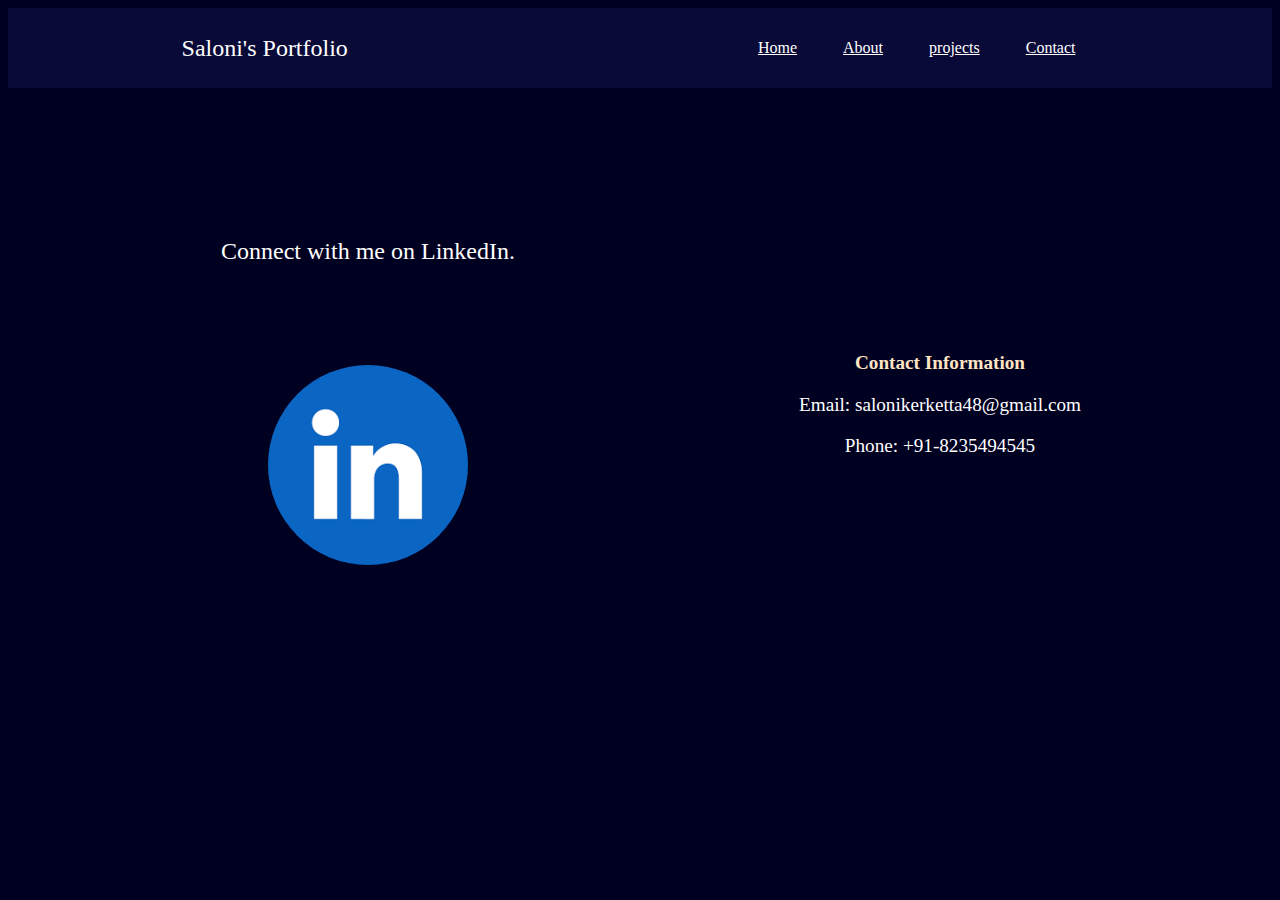
<file: html/contact.html>
<!DOCTYPE html>
<html lang="en">

<head>
    <meta charset="UTF-8">
    <meta name="viewport" content="width=device-width, initial-scale=1.0">
    <title>Saloni's Portfolio</title>
    <link rel="stylesheet" href="../css/contact.css">
</head>
<style>
    body {
        background-color: rgb(0, 0, 33);
        color: white;
        font-family: poppins;
    }

    nav {
        background-color: rgb(10, 10, 56);
        display: flex;
        justify-content: space-around;
        align-items: center;
        height: 80px;
    }

    .left {
        font-size: 1.5rem;
    }

    nav ul {
        display: flex;
        justify-content: center;
    }

    nav ul li {
        list-style: none;
        margin: 23px;
    }

    .right ul li a {
        color: white;
    }

    .right ul li a:hover {
        color: bisque;
        font-size: 1.05rem;
    }

    main .firstSection div {
        margin: 100px 90px;
        font-size: 1.5rem;
    }

    main .firstSection img {
        display: flex;
        position: relative;
        justify-content: space-around;
        height: -23px;
        width: 200px;
        border-radius: 55%;
    }

    main .firstSection img:hover {
        width: 250px;
    }

    /* ✅ Flexbox Layout */
    .mainSection {
        display: flex;
        justify-content: space-between;
        align-items: center;
        padding: 50px 80px;
        gap: 40px;
    }

    .firstSection,
    .secondSection {
        flex: 1;
        text-align: center;
        font-size: 1.2rem;
    }

    .secondSection h4 {
        margin-bottom: 10px;
        color: bisque;
    }
</style>


<body>
    <header>
        <nav>
            <div class="left">Saloni's Portfolio</div>
            <div class="right">
                <ul>
                    <li><a href="../index.html">Home</a></li>
                    <li><a href="../html/About.html">About</a></li>
                    <li><a href="../html/projects.html">projects</a></li>
                    <li><a href="../html/contact.html">Contact</a></li>
                </ul>

            </div>
        </nav>
    </header>
    <main>
        <section class="mainSection">
  <!-- Left Side: LinkedIn Section -->
  <div class="firstSection">
    <div>
      Connect with me on LinkedIn.
      <div>
        <a href="https://www.linkedin.com/in/saloni-kerketta-855a65285/">
          <img src="../images/linkedin-img.png" width="80px" alt="LinkedIn">
        </a>
      </div>
    </div>
  </div>

  <!-- Right Side: Contact Info Section -->
  <div class="secondSection">
    <div>
      <h4>Contact Information</h4>
      <p>Email: salonikerketta48@gmail.com</p>
      <p>Phone: +91-8235494545</p>
    </div>
  </div>
</section>

        
    </main>

</body>

</html>
</file>
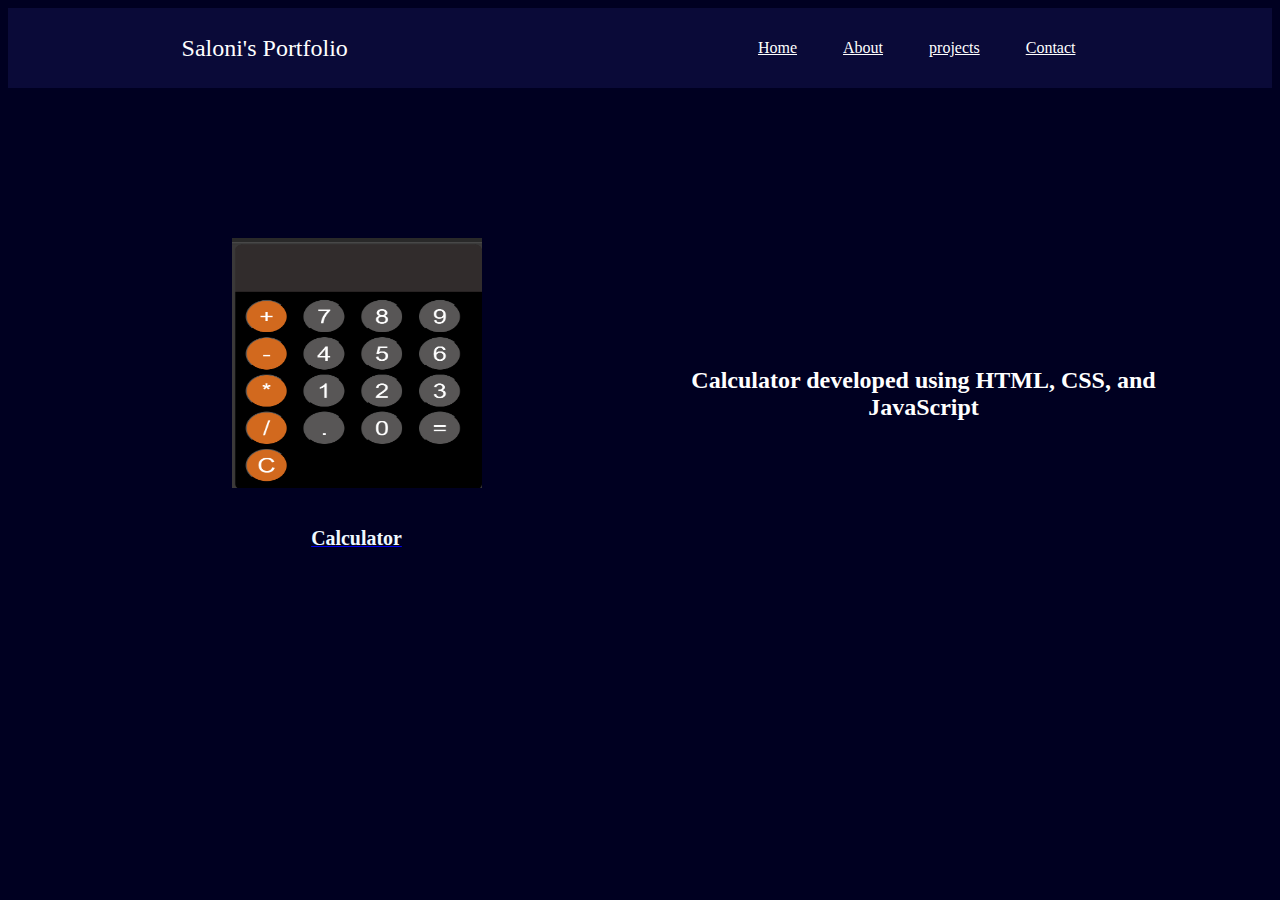
<file: html/projects.html>
<!DOCTYPE html>
<html lang="en">

<head>
    <meta charset="UTF-8">
    <meta name="viewport" content="width=device-width, initial-scale=1.0">
    <title>Saloni's Portfolio</title>
    <link rel="stylesheet" href="../css/projects.css">

</head>

<style>
    body {
        background-color: rgb(0, 0, 33);
        color: white;
        font-family: poppins;
    }

    nav {
        background-color: rgb(10, 10, 56);
        display: flex;
        justify-content: space-around;
        align-items: center;
        height: 80px;
    }

    .left {
        font-size: 1.5rem;
    }

    nav ul {
        display: flex;
        justify-content: center;
    }

    nav ul li {
        list-style: none;
        margin: 23px;
    }

    .right ul li a {
        color: white;
    }

    .right ul li a:hover {
        color: bisque;
        font-size: 1.05rem;
    }

    main .firstSection div {
        margin: 100px 90px;
        font-size: 1.5rem;
    }

    /* ✅ This is what was missing */
    .mainSection {
        display: flex;
        justify-content: space-between;
        align-items: center;
        padding: 50px 80px;
        gap: 30px;
    }

    .firstSection,
    .secondSection {
        flex: 1;
        text-align: center;
    }
</style>


<body>
    <header>
        <nav>
            <div class="left">Saloni's Portfolio</div>
            <div class="right">
                <ul>
                    <li><a href="../index.html">Home</a></li>
                    <li><a href="../html/About.html">About</a></li>
                    <li><a href="../html/projects.html">projects</a></li>
                    <li><a href="../html/contact.html">Contact</a></li>
                </ul>

            </div>
        </nav>
    </header>
    <main>
        <section class="mainSection">
            <div class="firstSection">
                <div class="calc">
                    <a href="https://github.com/Saloni-Kerketta/ghpages">
                        <img src="../images/calculator.png" width="250px" height="250px" alt="">
                        <h5 style="color: aliceblue;">Calculator</h5>
                    </a>
                </div>
            </div>

            <div class="secondSection">
                <h2>Calculator developed using HTML, CSS, and JavaScript</h2>
            </div>
        </section>


    </main>

</body>

</html>
</file>
<file: css/contact.css>
.mainSection {
  display: flex;
  justify-content: space-between;
  align-items: center;
  padding: 40px 80px;
  gap: 40px;
}

.firstSection,
.secondSection {
  flex: 1;
  text-align: center;
  font-size: 1.1rem;
  color: white;
}

.secondSection h4 {
  margin-bottom: 10px;
  color: bisque;
}

img {
  margin-top: 10px;
}
</file>
<file: css/projects.css>
/* for calculator project */
.mainSection {
  display: flex;
  justify-content: space-around; /* optional: adds space between the two sections */
  align-items: center; /* vertically aligns content */
  padding: 20px;
}

.firstSection,
.secondSection {
  flex: 1;
  text-align: center;
}

.secondSection h6 {
  font-size: 16px;
  color: #ffffff; /* or any color that suits your background */
}

body {
  background-color: #121212; /* dark background if using aliceblue text */
  color: white;
}
/* for calculator project */
</file>
